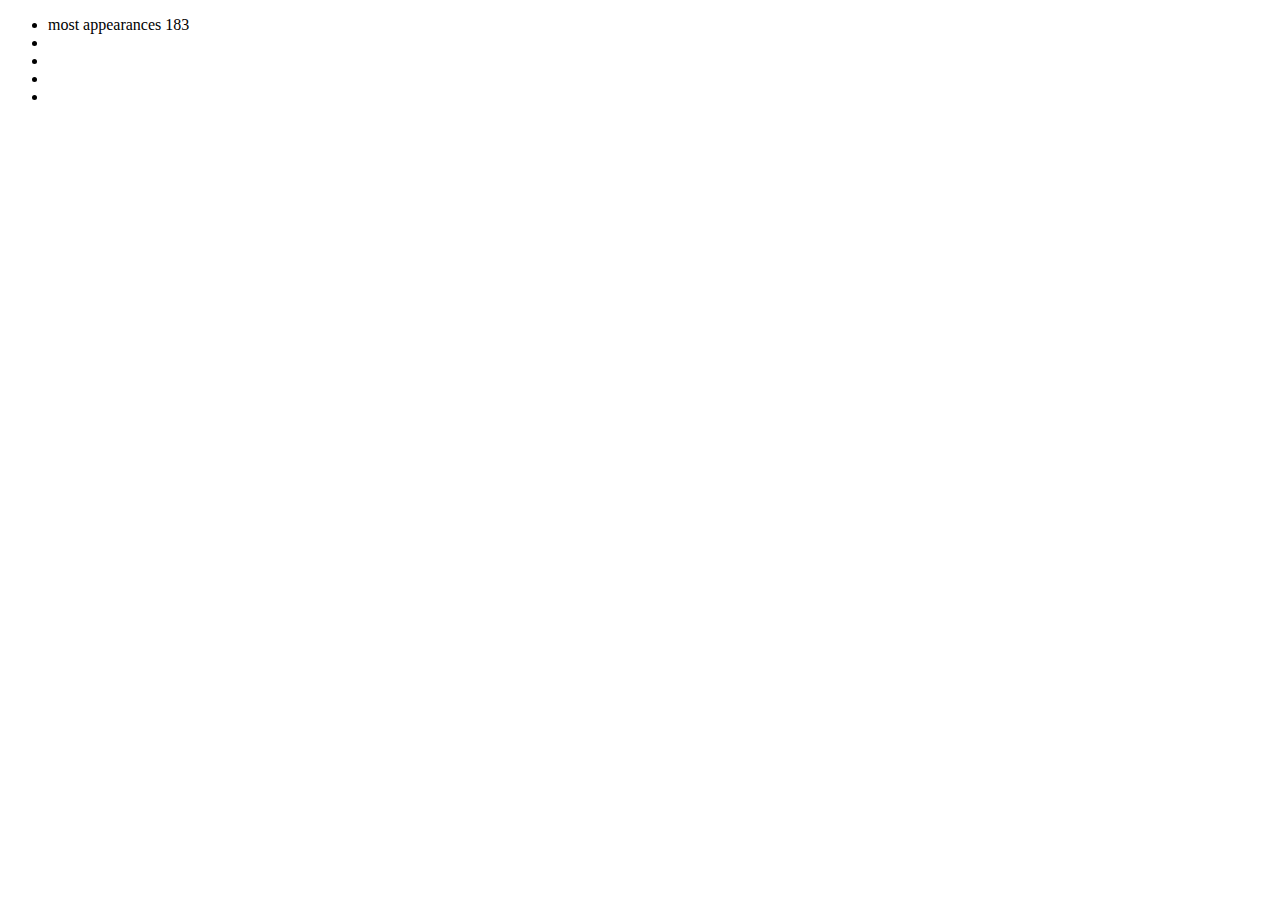
<file: achivment.html>
<!DOCTYPE html>
<html lang="en">
<head>
    <meta charset="UTF-8">
    <meta name="viewport" content="width=device-width, initial-scale=1.0">
    <title>Achivments</title>
</head>
<body>
    <ul>
        <li>most appearances 183</li>
        <li></li>
        <li></li>
        <li></li>
        <li></li>
    </ul>
</body>
</html>
</file>
